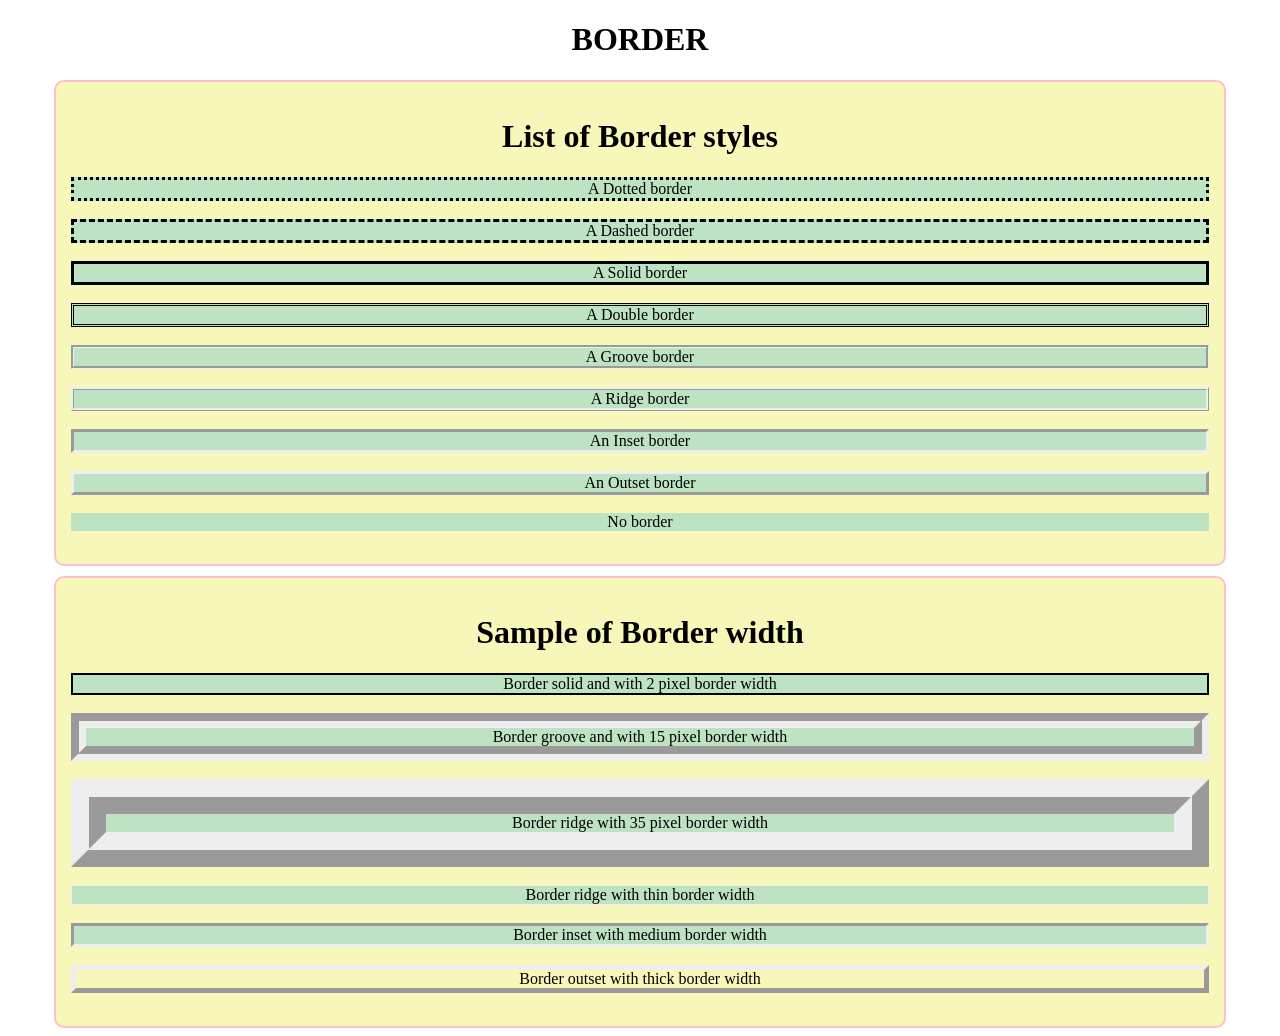
<file: border.html>
<!DOCTYPE html>
<html lang="en">

<head>
    <meta charset="UTF-8">
    <meta name="viewport" content="width=device-width, initial-scale=1.0">
    <link rel="stylesheet" href="borderstyle.css">

    <title>BORDER</title>
</head>

<body>
    <h1 style="text-align: center;">BORDER</h1>
    <div class="styles">
        <h1>List of Border styles</h1>
        <div class="dotted">
            A Dotted border
        </div> <br>
        <div class="dashed">
            A Dashed border
        </div> <br>
        <div class="solid">
            A Solid border
        </div> <br>
        <div class="double">
            A Double border
        </div> <br>
        <div class="groove">
            A Groove border
        </div> <br>
        <div class="ridge">
            A Ridge border
        </div> <br>
        <div class="inset">
            An Inset border
        </div> <br>
        <div class="outset">
            An Outset border
        </div> <br>
        <div class="none">
            No border
        </div> <br>
    </div>
    <div class="width">
        <h1>Sample of Border width</h1>
        <div class="Bsolid">
            Border solid and with 2 pixel border width
        </div><br>
        <div class="Bgroove">
            Border groove and with 15 pixel border width
        </div><br>
        <div class="Bridge">
            Border ridge with 35 pixel border width
        </div><br>
        <div class="tworidge">
            Border ridge with thin border width
        </div><br>
        <div class="Binset">
            Border inset with medium border width
        </div><br>
        <div class="Boutset">
            Border outset with thick border width
        </div><br>


    </div>



</body>

</html>
</file>
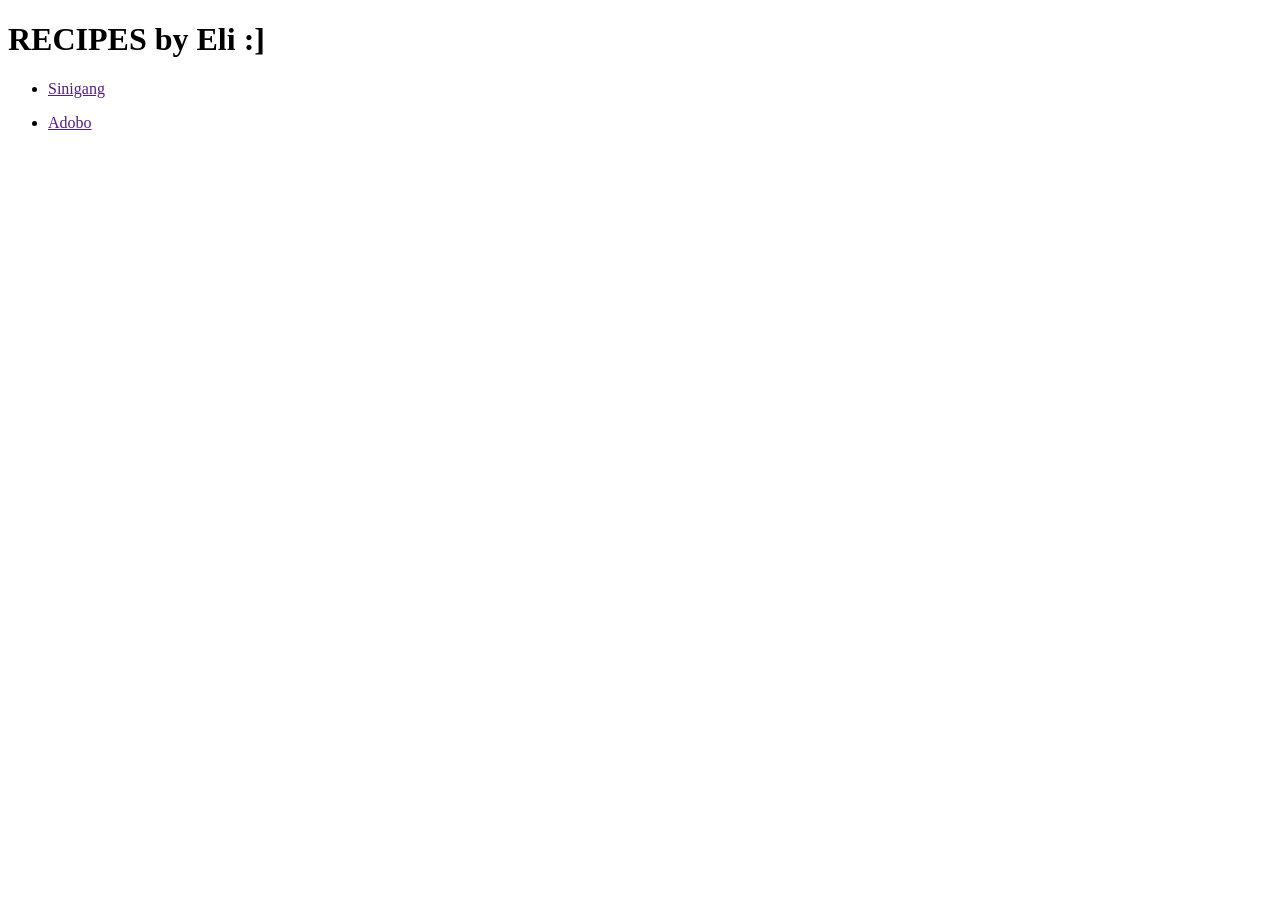
<file: code.html>
<!DOCTYPE html>
<html lang="en">
<head>
    <meta charset="UTF-8">
    <meta name="viewport" content="width=device-width, initial-scale=1.0">
    <title>Document</title>
</head>
<body>
    <header>
        <h1>RECIPES by Eli :]</h1>
    </header>
    <section>
        <nav>
             <ul>
                <li><a href="">Sinigang</a></li>
             </ul>
             <ul>
                <li><a href="">Adobo</a></li>
             </ul>
        </nav>
    </section>
    
</body>
</html>
</file>
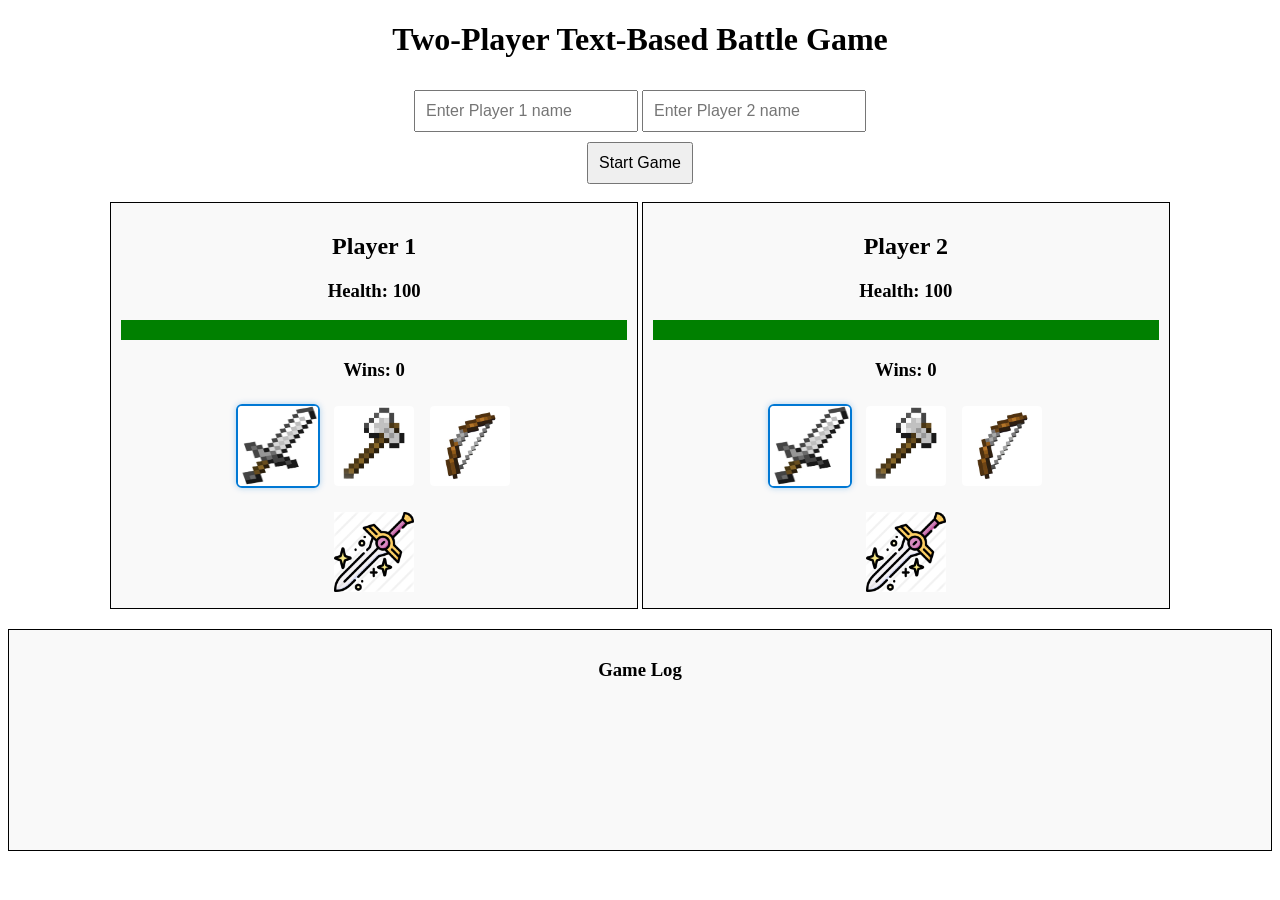
<file: geng.html>
<!DOCTYPE html>
<html lang="en">

<head>
  <meta charset="UTF-8">
  <meta name="viewport" content="width=device-width, 
    initial-scale=1.0">
  <title>Text Base Game</title>
  <link rel="stylesheet" href="game.css">
  <script src="game.js"></script>
</head>

<body>
  <h1>Two-Player Text-Based Battle Game</h1>
  <div id="player-input">
    <input type="text" id="player1-name" placeholder="Enter Player 1 name" oninput="validateNames()">
    <input type="text" id="player2-name" placeholder="Enter Player 2 name" oninput="validateNames()"><br>
    <button id="start-game" onclick="startGame()">Start Game</button>
  </div> <br>

  <div id="game-container">
    <div class="player-container" id="player1">
      <h2 id="player1-title">Player 1</h2>
      <h3 id="player1-health">Health: 100</h3>
      <div class="health-bar">
        <div id="player1-health-bar" class="health-bar-inner"></div>
      </div>
      <h3>Wins: <span id="player1-wins">0</span></h3>


      <div class="weapon-choices" id="player1-weapon-choices">
        <input type="hidden" id="player1-weapon" value="Sword">
        <img src="sword.jpg" alt="Sword" class="weapon-img weapon-selected" onclick="selectWeapon(1,'Sword', this)">
        <img src="axe.jpg" alt="Axe" class="weapon-img" onclick="selectWeapon(1,'Axe', this)">
        <img src="bow.jpg" alt="Bow" class="weapon-img" onclick="selectWeapon(1,'Bow', this)">
      </div>
      <button id="player1-attack" onclick="playerAttack(1)" title="Attack">
        <img src="attack.jpg.jpg" alt="Attack" class="attack-icon">
      </button>
    </div>
    <div class="player-container" id="player2">
      <h2 id="player2-title">Player 2</h2>
      <h3 id="player2-health">Health: 100</h3>
      <div class="health-bar">
        <div id="player2-health-bar" class="health-bar-inner"></div>
      </div>
      <h3>Wins: <span id="player2-wins">0</span></h3>
      <div class="weapon-choices" id="player2-weapon-choices">
        <input type="hidden" id="player2-weapon" value="Sword">
        <img src="sword.jpg" alt="Sword" class="weapon-img weapon-selected" onclick="selectWeapon(2,'Sword', this)">
        <img src="axe.jpg" alt="Axe" class="weapon-img" onclick="selectWeapon(2,'Axe', this)">
        <img src="bow.jpg" alt="Bow" class="weapon-img" onclick="selectWeapon(2,'Bow', this)">
      </div>
      <button id="player2-attack" onclick="playerAttack(2)" title="Attack">
        <img src="attack.jpg.jpg" alt="Attack" class="attack-icon">
      </button>
    </div>
  </div>
  <div id="game-log">
    <h3>Game Log</h3>
  </div>


</body>


</html>
</file>
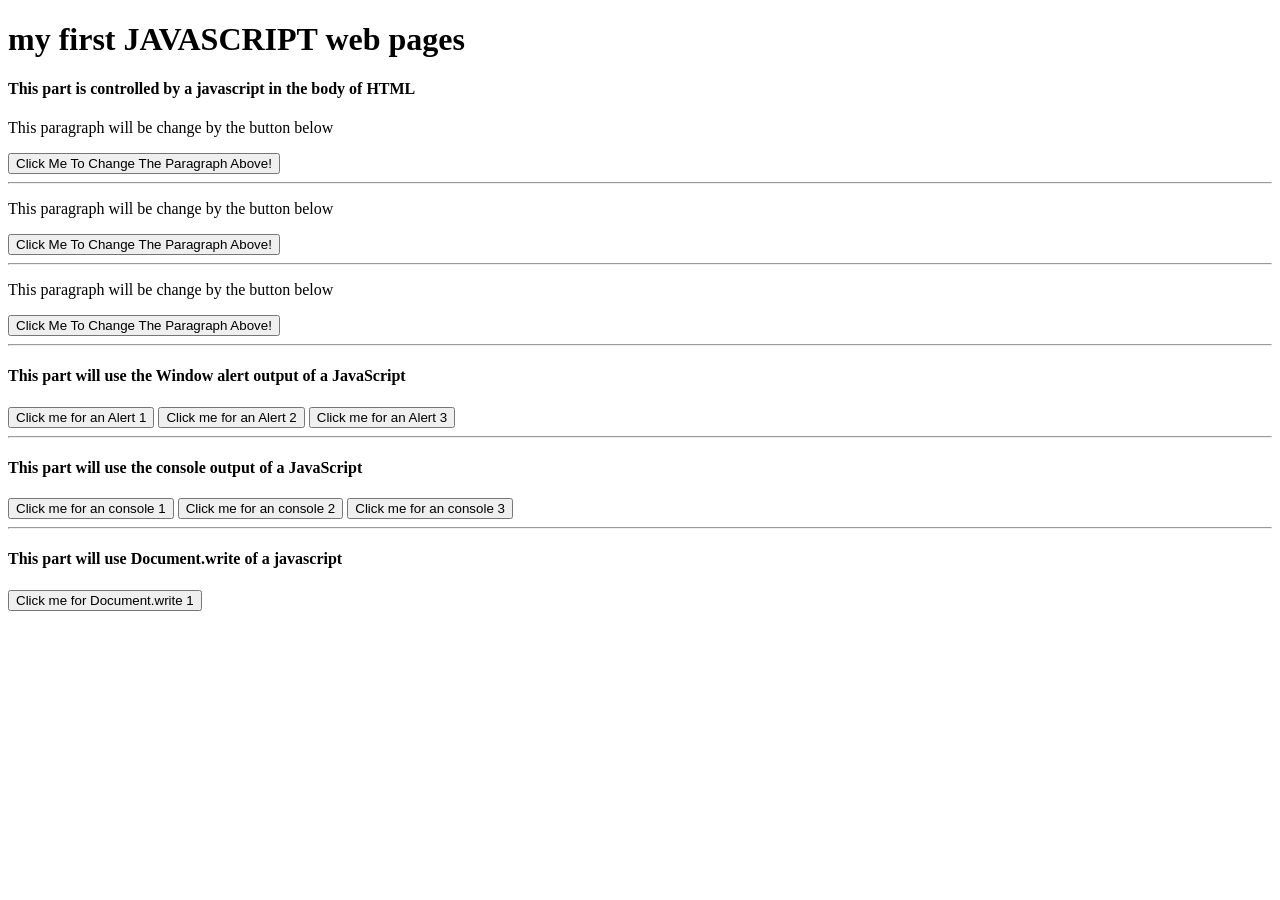
<file: javascript.html>
<!DOCTYPE html>
<html lang="en">

<head>
  <meta charset="UTF-8">
  <meta name="viewport" content="width=device-width, initial-scale=1.0">
  <title>MY FIRST JAVASCRIPT</title>
  <script src="javascript.js"></script>
  <script>
    function changep2() {
      document.getElementById("p2").innerHTML = "Paragraph 2 changed by JavaScript in the HEAD of HTML";
    }

    function alert2() {
      alert("This is alert 2 from javascript in the body of HTML");
    }
    function console2() {
      console.log("This is console log 2 from javascript in the body of HTML");
    }
  </script>
</head>

<body>
  <h1>my first JAVASCRIPT web pages</h1>
  <h4>This part is controlled by a javascript in the body of HTML</h4>
  <p id="p1">This paragraph will be change by the button below</p>
  <button type="button"
    onclick="document.getElementById('p1').innerHTML = 'GUSTO KO YUMAMAN AT MAG TAYO NG SHELTER FOR ANIMALS AND HOMELESS PEOPLE!'">Click
    Me To Change The Paragraph Above!</button>
  <hr>
  <p id="p2">This paragraph will be change by the button below</p>
  <button type="button" onclick=changep2()>Click Me To Change The Paragraph Above!</button>
  <hr>
  <p id="p3">This paragraph will be change by the button below</p>
  <button type="button" onclick=changep3()>Click Me To Change The Paragraph Above!</button>
  <hr>
  <h4>This part will use the Window alert output of a JavaScript</h4>
  <button type="button" onclick="alert1()">Click me for an Alert 1</button>
  <button type="button" onclick="alert2()">Click me for an Alert 2</button>
  <button type="button" onclick="alert3()">Click me for an Alert 3</button>
  <hr>
  <h4>This part will use the console output of a JavaScript</h4>
  <button type="button" onclick="console1()">Click me for an console 1</button>
  <button type="button" onclick="console2()">Click me for an console 2</button>
  <button type="button" onclick="console3()">Click me for an console 3</button>
  <hr>
  <h4>This part will use Document.write of a javascript</h4>
  <button type="button" onclick="docWrite1()">Click me for Document.write 1
  </button>

  <script>
    function changep1() {
      document.getElementById("p1").innerHTML = "Hello JavaScript!";
    }

    function alert1() {
      alert("This is alert 1 from javascript in the body of HTML");
    }
    function console1() {
      console.log("This is console log 2 from javascript in the body of HTML");
    }
    function docWrite1() {
      document.write("<h3>This is Written by document.Write() method!</h3>");
    }
  </script>
</body>


</html>
</file>
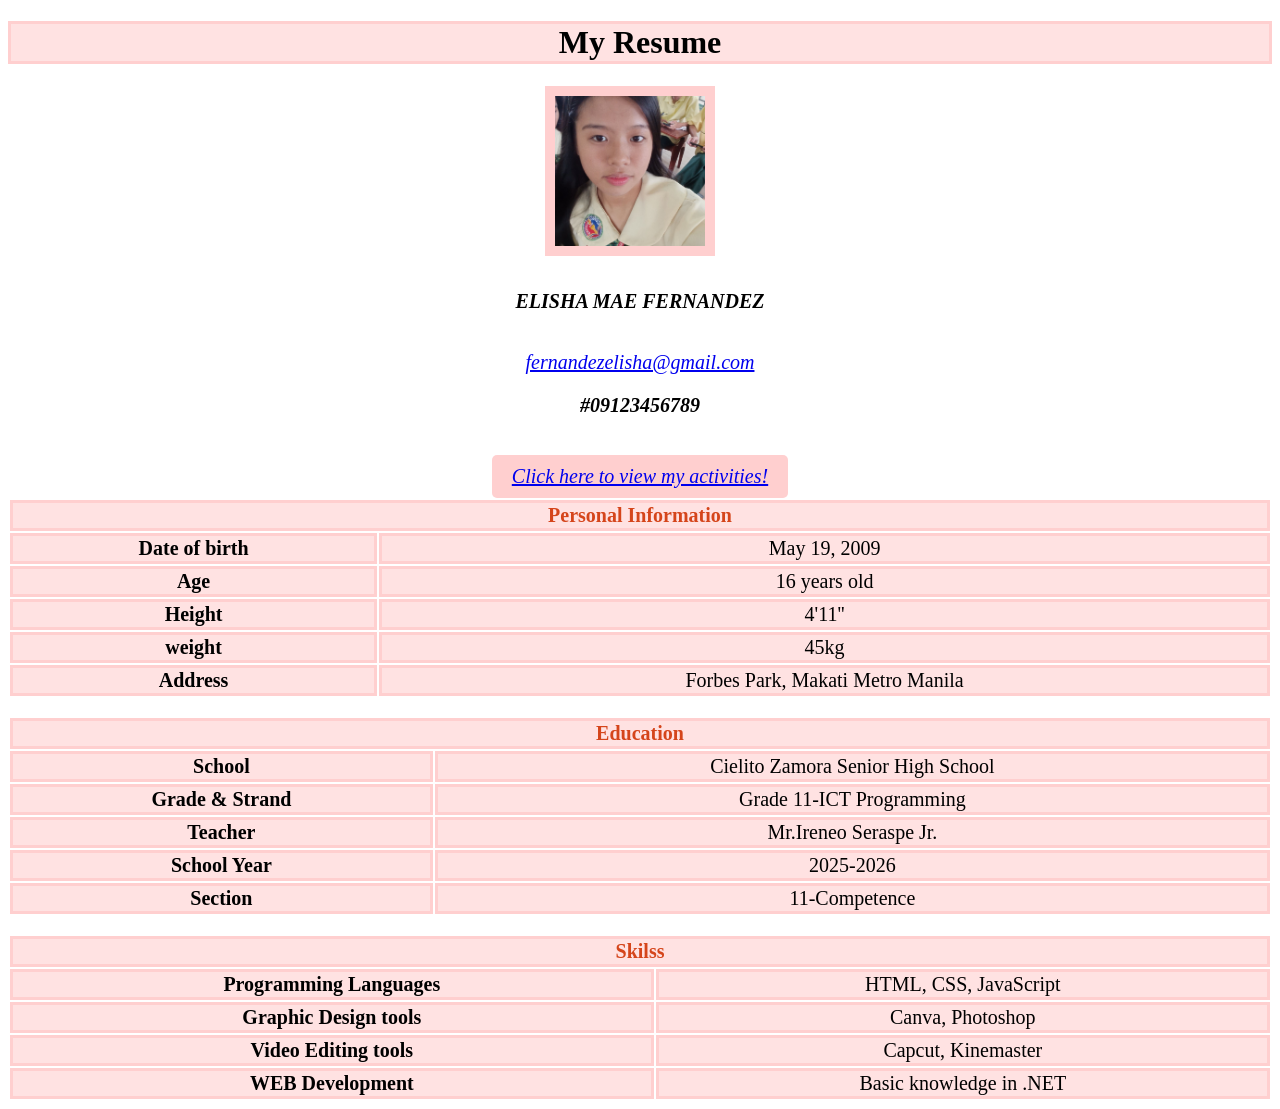
<file: prjctResume.html>
<!DOCTYPE html>
<html lang="en">

<head>
    <meta charset="UTF-8">
    <meta name="viewport" content="width=device-width, initial-scale=1.0">
    <title>RESUME</title>
    <link rel="stylesheet" href="prjctResume.css">


</head>

<body style="width: auto;text-align: center;">



    <h1 style="text-align: center;background-color: #FFE2E2;border: solid #FFCFCF;">My Resume</h1>
    </h3>
    <img src="ako . png.jpg" class="center" style="margin-right: 20px;margin-bottom: 10px; width: 150px;height: 150px;
        border:10px solid #FFCFCF;" alt="aking mukha na maganda hehe">
    <h3 style="font-size: 20px; font-style: italic;text-align: center;">
        ELISHA MAE FERNANDEZ
    </h3>
    <br><a href="mailto:fernandezelisha@gmail.com" style="font-size: 20px; font-style: italic;text-align: center;">fernandezelisha@gmail.com</a><br>
    <h3 style="font-size: 20px; font-style: italic;text-align: center;">#09123456789</h3>
<br>
    <a href="act.html" style="font-size: 20px; font-style: italic;text-align: center;display: inline-block; margin: 0 15px; background-color: pink;padding: 10px 20px;
    border-radius: 5px; background-color:#FFCFCF;">Click here to view my activities!</a>

    <table>
        <tr>
            <th colspan="2" style="color: #D5451B;">Personal Information</th>
        </tr>
        <tr>
            <th>Date of birth</th>
            <td>May 19, 2009</td>
        </tr>
        <tr>
            <th>Age</th>
            <td>16 years old</td>
        </tr>
        <tr>
            <th>Height</th>
            <td>4'11''</td>
        </tr>
        <tr>
            <th>weight</th>
            <td>45kg</td>
        </tr>
        <tr>
            <th>Address</th>
            <td>Forbes Park, Makati Metro Manila</td>
        </tr>
    </table>
    <table><br>
        <tr>
            <th colspan="2" style="color: #D5451B;">Education</th>
        </tr>
        <tr>
            <th>School</th>
            <td>Cielito Zamora Senior High School</td>
        </tr>
        <tr>
            <th>Grade & Strand</th>
            <td>Grade 11-ICT Programming</td>
        </tr>
        <tr>
            <th>Teacher</th>
            <td>Mr.Ireneo Seraspe Jr.</td>
        </tr>
        <tr>
            <th>School Year</th>
            <td>2025-2026</td>
        </tr>
        <tr>
            <th>Section</th>
            <td>11-Competence</td>
        </tr>

    </table>
    <table><br>
        <tr>
            <th colspan="2" style="color: #D5451B;">Skilss</th>
        </tr>
        <tr>
            <th>Programming Languages</th>
            <td>HTML, CSS, JavaScript</td>
        </tr>
        <tr>
            <th>Graphic Design tools</th>
            <td>Canva, Photoshop</td>
        </tr>
        <tr>
            <th>Video Editing tools</th>
            <td>Capcut, Kinemaster</td>
        </tr>
        <tr>
            <th>WEB Development</th>
            <td>
                Basic knowledge in .NET

            </td>
        </tr>

    </table>



</body>

</html>
</file>
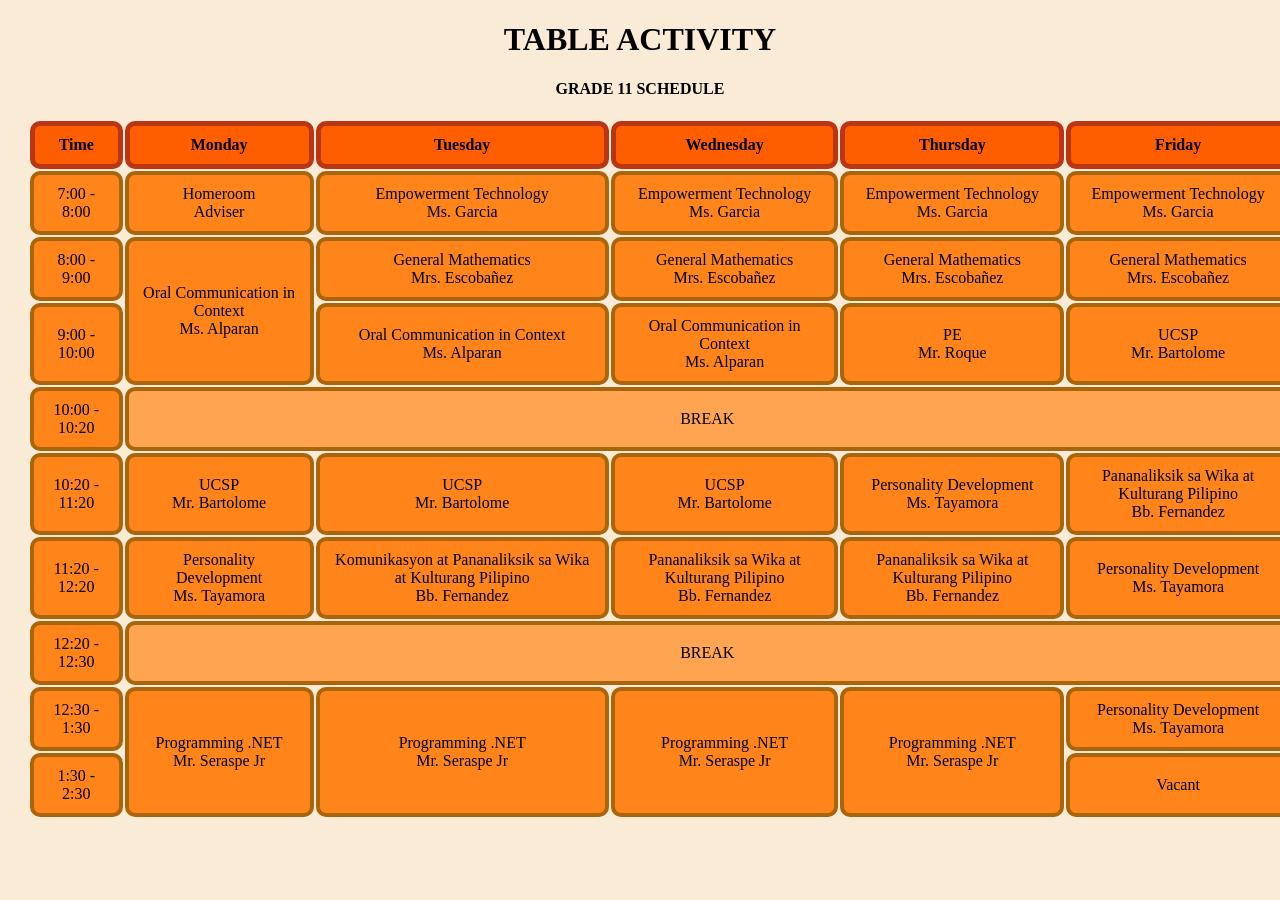
<file: Table ni mae.html>
<!DOCTYPE html>
<html lang="en">

<head>
    <meta charset="UTF-8">
    <meta name="viewport" content="width=device-width, initial-scale=1.0">
    <title>My table</title>
    <link rel="stylesheet" href="table css.css">
</head>

<body style="background-color: antiquewhite;">


    <h1 style="text-align: center;">TABLE ACTIVITY</h1>
    <h4 style="text-align: center;">GRADE 11 SCHEDULE</h4>

    <table>
        <tr>
            <th>Time</th>
            <th>Monday</th>
            <th>Tuesday</th>
            <th>Wednesday</th>
            <th>Thursday</th>
            <th>Friday</th>
        </tr>
        <tr>
            <td>7:00 - 8:00</td>
            <td>Homeroom<br>Adviser</td>
            <td>Empowerment Technology<br>Ms. Garcia</td>
            <td>Empowerment Technology<br>Ms. Garcia</td>
            <td>Empowerment Technology<br>Ms. Garcia</td>
            <td>Empowerment Technology<br>Ms. Garcia</td>
        </tr>
        <tr>
            <td>8:00 - 9:00</td>
            <td rowspan="2">Oral Communication in Context<br>Ms. Alparan</td>
            <td>General Mathematics<br>Mrs. Escobañez</td>
            <td>General Mathematics<br>Mrs. Escobañez</td>
            <td>General Mathematics<br>Mrs. Escobañez</td>
            <td>General Mathematics<br>Mrs. Escobañez</td>
        </tr>
        <tr>
            <td>9:00 - 10:00</td>
            <td>Oral Communication in Context<br>Ms. Alparan</td>
            <td>Oral Communication in Context<br>Ms. Alparan</td>
            <td>PE<br>Mr. Roque</td>
            <td>UCSP<br>Mr. Bartolome</td>
        </tr>
        <tr>
            <td>10:00 - 10:20</td>
            <td colspan="5" style="background-color: #FFa552;">BREAK</td>
        </tr>
        <tr>
            <td>10:20 - 11:20</td>
            <td>UCSP<br>Mr. Bartolome</td>
            <td>UCSP<br>Mr. Bartolome</td>
            <td>UCSP<br>Mr. Bartolome</td>
            <td>Personality Development<br>Ms. Tayamora</td>
            <td>Pananaliksik sa Wika at Kulturang Pilipino<br>Bb. Fernandez</td>
        </tr>
        <tr>
            <td>11:20 - 12:20</td>
            <td>Personality Development<br>Ms. Tayamora</td>
            <td>Komunikasyon at Pananaliksik sa Wika at Kulturang Pilipino<br>Bb. Fernandez</td>
            <td>Pananaliksik sa Wika at Kulturang Pilipino<br>Bb. Fernandez</td>
            <td>Pananaliksik sa Wika at Kulturang Pilipino<br>Bb. Fernandez</td>
            <td>Personality Development<br>Ms. Tayamora</td>
        </tr>
        <tr>
            <td>12:20 - 12:30</td>
            <td colspan="5" style="background-color: #FFa552;">BREAK</td>

        </tr>
        <tr>
            <td>12:30 - 1:30</td>
            <td rowspan="2">Programming .NET<br>Mr. Seraspe Jr</td>
            <td rowspan="2">Programming .NET<br>Mr. Seraspe Jr</td>
            <td rowspan="2">Programming .NET<br>Mr. Seraspe Jr</td>
            <td rowspan="2">Programming .NET<br>Mr. Seraspe Jr</td>
            <td>Personality Development<br>Ms. Tayamora</td>
        </tr>
        <tr>
            <td>1:30 - 2:30</td>
            <td>Vacant</td>
        </tr>
    </table>


</body>

</html>
</file>
<file: borderstyle.css>
.styles{
    border: 2px solid pink;
    width: 90%;
    height: auto;
    border-radius: 10px;
    padding: 15px;
    text-align: center;
    margin: auto;
    background-color: #F8F7BA;
}
.dotted {
    border-style: dotted; 
    background-color: #BDE3C3;
}
.dashed {
    border-style: dashed;
    background-color: #BDE3C3;
}
.solid {
    border-style: solid;
    background-color: #BDE3C3;
}
.double{
    border-style: double;
    background-color: #BDE3C3;
}
.groove {
    border-style: groove;
    background-color: #BDE3C3;
}
.ridge{
    border-style: ridge;
    background-color: #BDE3C3;
}
.inset{
    border-style: inset;
    background-color: #BDE3C3;
}
.outset{
    border-style: outset;
    background-color: #BDE3C3;
}
.none{
    border-style: none;
    background-color: #BDE3C3;
}
.width {
    border: 2px solid pink;
    width: 90%;
    height: auto;
    border-radius: 10px;
    padding: 15px;
    text-align: center;
    margin: auto;
    background-color: #F8F7BA;
    margin-top: 10px;

}
.Bsolid {
    border-style: solid;
    border-width: 2px;
     background-color: #BDE3C3;
}
.Bgroove{
    border-style: groove;
    border-width: 15px; 
     background-color: #BDE3C3;
}
.Bridge{
    border-style: ridge;
    border-width: 35px;
     background-color: #BDE3C3;
}
.tworidge{
    border-style: ridge;
    border-width: thin;
     background-color: #BDE3C3;
}
.Binset{
    border-style: inset;
    border-width: medium;
     background-color: #BDE3C3;
}
.Boutset{
    border-style: outset;
    border-width: thick;
    
}
</file>
<file: game.css>
body {
      background-image: url("https://wallpapercat.com/w/full/8/8/2/141839-3840x2160-desktop-4k-naruto-background.jpg");
   background-size: cover;
    background-position: center;
    background-repeat: no-repeat;
    background-attachment: fixed;
    text-align: center;
}
.game-container {
    display: flex;
    justify-content: space-around;
    border: 1px solid #000;
}
.player-container {
    border: 1px solid #000;
    padding: 10px;
    width: 40%;
    background: #f9f9f9;
    display: inline-block;
}
#game-log {
    border: 1px solid #000;
    padding: 10px;
    height: 200px;
    overflow-y: auto;
    background: #f9f9f9;
    margin-top: 20px;
}

button, input, select {
    margin-top: 10px;
    padding: 10px;
    font-size: 16px;}
.health-bar {
    width: 100%;
    height: 20px;
    background: red;
    margin: 10px 0;
}
.health-bar-inner {
    height: 100%;
    background: green;
    width: 100%;
}

.weapon-img { cursor: pointer; width: 80px; height: 80px; margin: 4px; border: 2px solid transparent; border-radius: 6px; }
.weapon-selected { border-color: #0078d4; box-shadow: 0 0 6px rgba(0,120,212,0.3); }

.attack-icon { width: 80px; height: 80px; display: inline-block; vertical-align: middle; }
button#player1-attack, button#player2-attack { background: transparent; border: none; padding: 6px; }
button#player1-attack[disabled], button#player2-attack[disabled] { opacity: 0.6; }
</file>
<file: prjctResume.css>
table {
    width: 100%;
}
th, td {
    border: 3px solid #FFCFCF;
    border-collapse: collapse;
    font-size: 20px;
    background-color: #FFE2E2;
}
</file>
<file: table css.css>
table {
            width: 100%;
            margin: 20px;
            
        }
        th, td {
            border: 4px solid #a9650c;
            padding: 10px;
            text-align: center;
           background-color: #ff851a;
           border-radius: 10px; 
           
        }
        th {
            background-color: #Ff5e00;
            border: 5px solid #b93513;
        }
</file>
